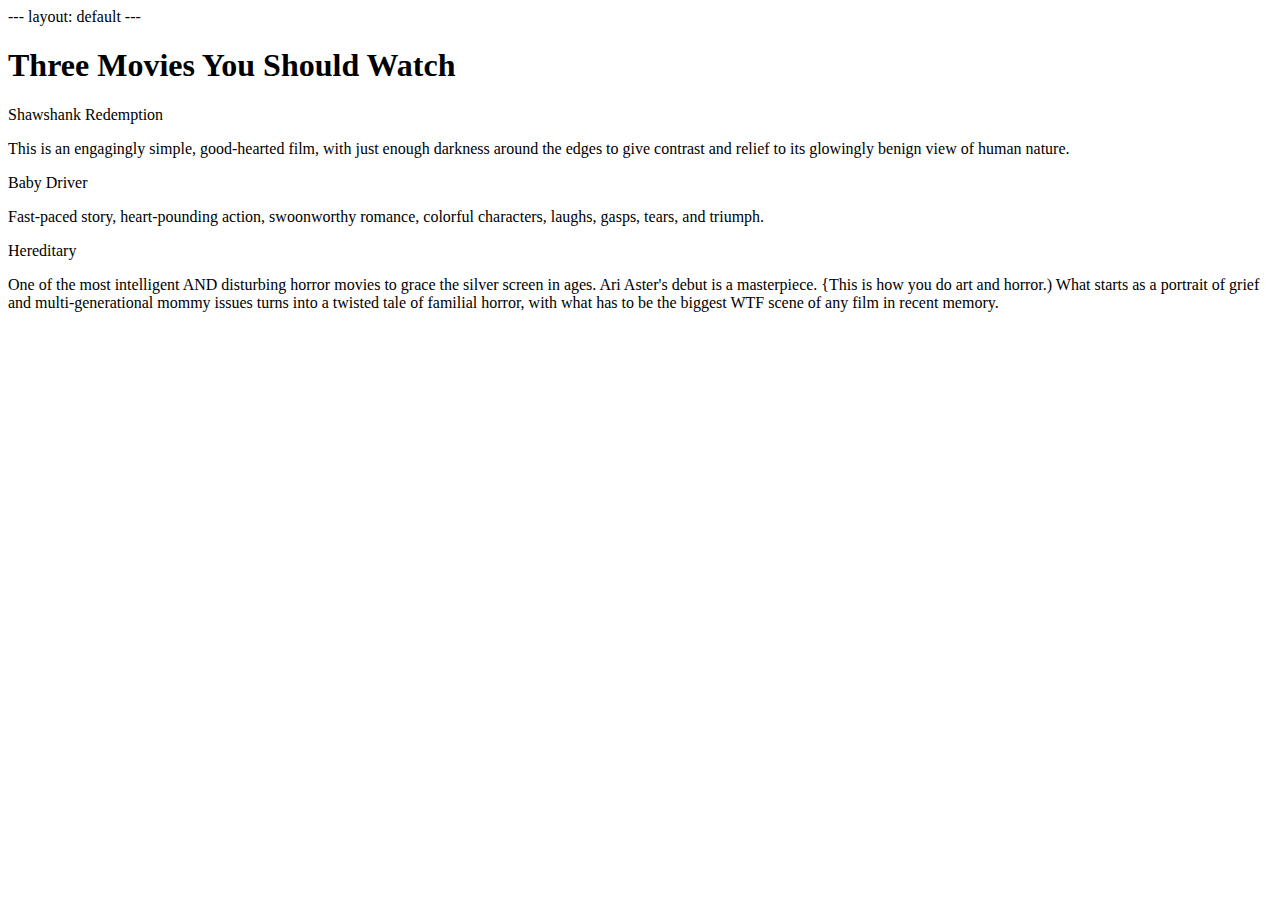
<file: Index.html>
<!DOCTYPE html>
<html>
  <head>
    <meta charset="utf-8" />
    <meta name="viewport" content="width=device-width, initial-scale=1" />
    <title>Module 2 Coding Assignment</title>
    <link rel="stylesheet" type="text/css" href="style.css" />
    <style type="text/css"></style>
  </head>
  ---
layout: default
---
  <body>
    <h1>Three Movies You Should Watch</h1>

    <div class="container">
      
      <div class="row">
      
        <div class="sm-3 md-2 lg-1">
       
          <div class="m1">
            <section class="movie1">Shawshank Redemption</section>
            <p class="p1">
            
            This is an engagingly simple, good-hearted film, with just enough darkness around the edges to give contrast and relief to its glowingly benign view of human nature.
            </p>
          </div>
        </div>
       
        <div class="sm-3 md-2 lg-1">
          
          <div class="m2">
            <section class="movie2">Baby Driver</section>
            <p class="p2">
           Fast-paced story, heart-pounding action, swoonworthy romance, colorful characters, laughs, gasps, tears, and triumph.
            </p>
           
          </div>
        </div>
       
        <div class="sm-3 md-3 lg-1">
          
          <div class="m3">
            <section class="movie3">Hereditary</section>
            <p class="p3">
              One of the most intelligent AND disturbing horror movies to grace the silver screen in ages. Ari Aster's debut is a masterpiece. {This is how you do art and horror.) What starts as a portrait of grief and multi-generational mommy issues turns into a twisted tale of familial horror, with what has to be the biggest WTF scene of any film in recent memory.
            </p>
          </div>
        </div>
      </div>

     
    </div>
  </body>
</html>
</file>
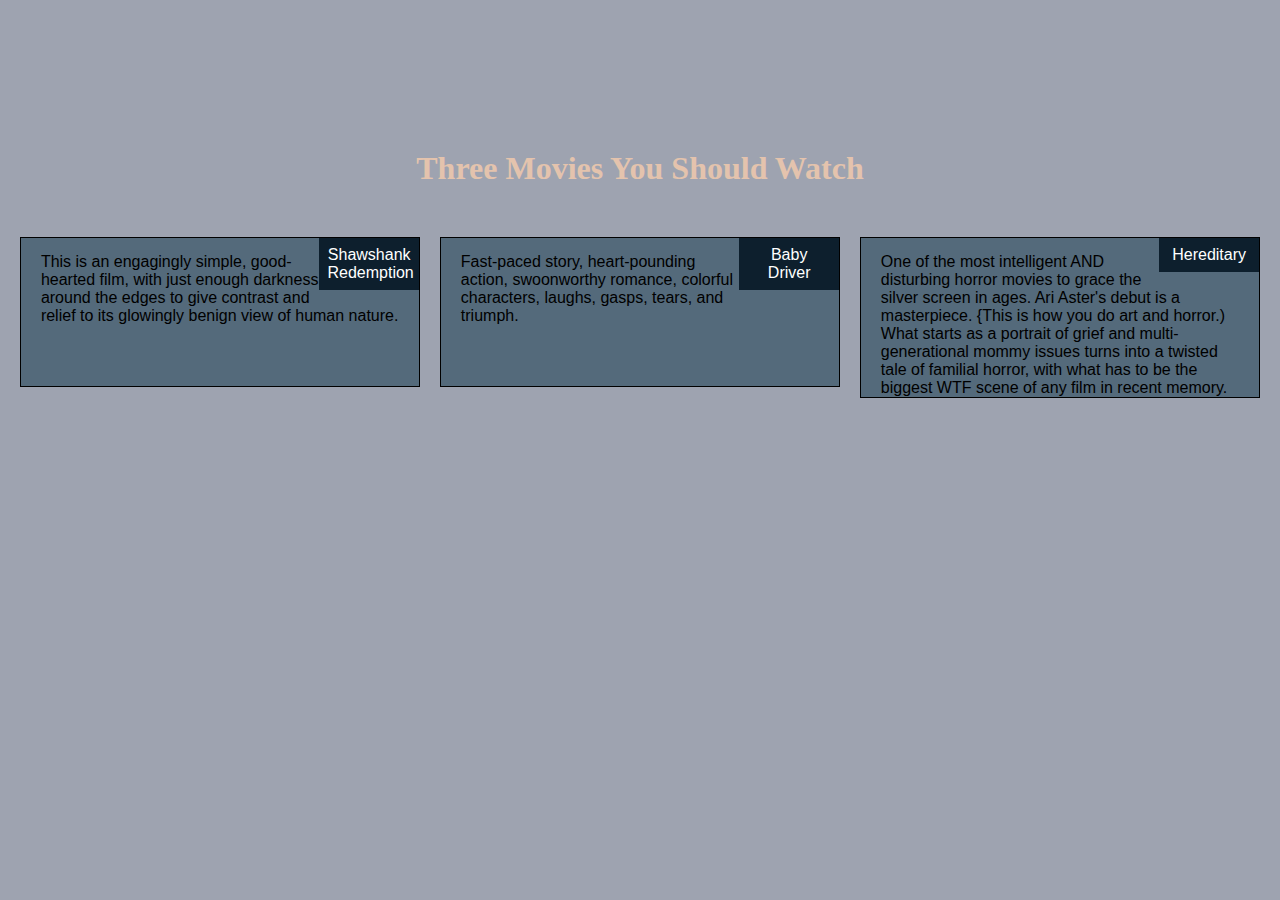
<file: module-2/Index.html>
<!DOCTYPE html>
<html>
  <head>
    <meta charset="utf-8" />
    <meta name="viewport" content="width=device-width, initial-scale=1" />
    <title>Module 2 Coding Assignment</title>
    <link rel="stylesheet" type="text/css" href="style.css" />
    <style type="text/css"></style>
  </head>
  <body>
    <h1>Three Movies You Should Watch</h1>

    <div class="container">
      
      <div class="row">
      
        <div class="sm-3 md-2 lg-1">
       
          <div class="m1">
            <section class="movie1">Shawshank Redemption</section>
            <p class="p1">
            
            This is an engagingly simple, good-hearted film, with just enough darkness around the edges to give contrast and relief to its glowingly benign view of human nature.
            </p>
          </div>
        </div>
       
        <div class="sm-3 md-2 lg-1">
          
          <div class="m2">
            <section class="movie2">Baby Driver</section>
            <p class="p2">
           Fast-paced story, heart-pounding action, swoonworthy romance, colorful characters, laughs, gasps, tears, and triumph.
            </p>
           
          </div>
        </div>
       
        <div class="sm-3 md-3 lg-1">
          
          <div class="m3">
            <section class="movie3">Hereditary</section>
            <p class="p3">
              One of the most intelligent AND disturbing horror movies to grace the silver screen in ages. Ari Aster's debut is a masterpiece. {This is how you do art and horror.) What starts as a portrait of grief and multi-generational mommy issues turns into a twisted tale of familial horror, with what has to be the biggest WTF scene of any film in recent memory.
            </p>
          </div>
        </div>
      </div>

     
    </div>
  </body>
</html>
</file>
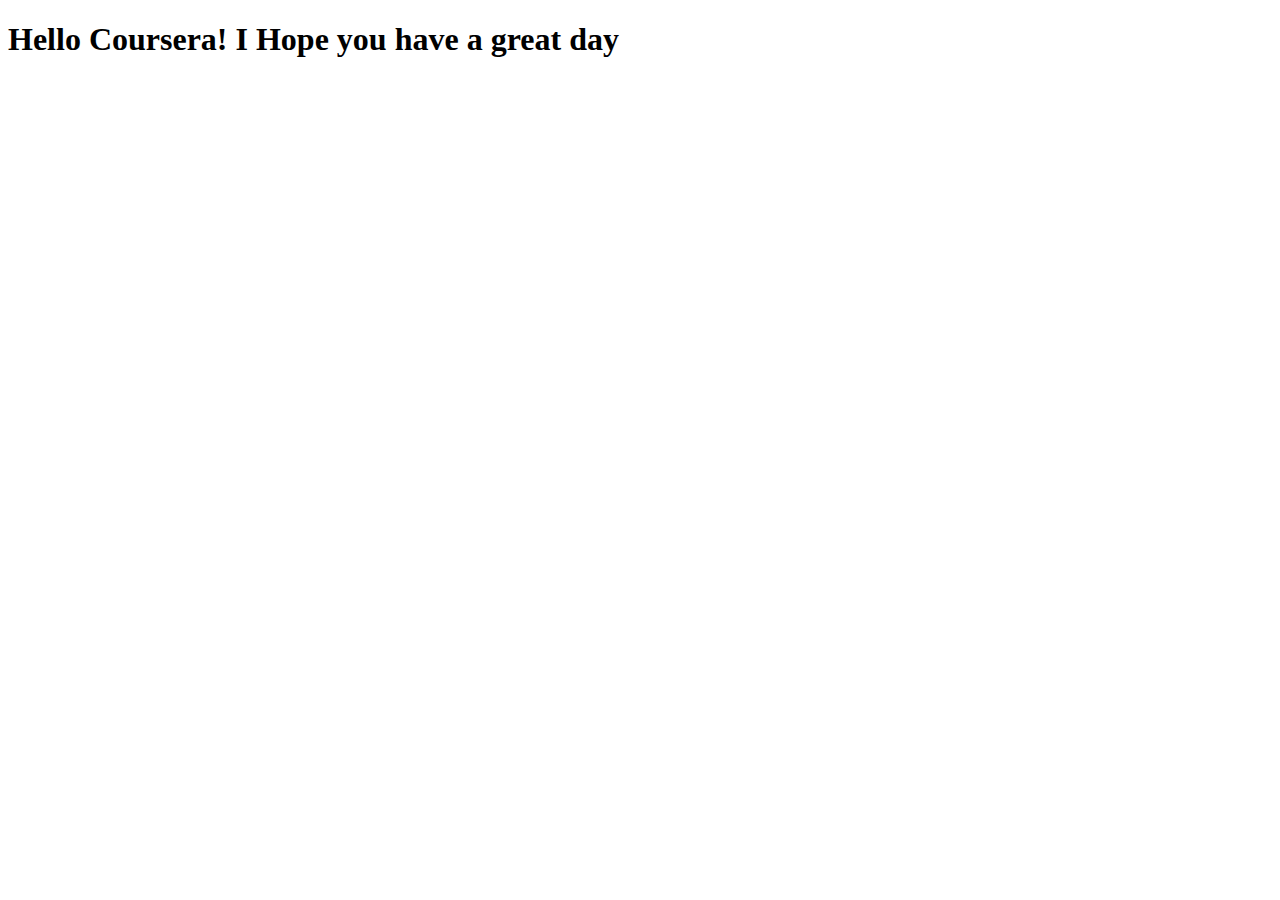
<file: site/index.html>
<!DOCTYPE html>
<html>
<head>
	<meta charset="utf-8">
	<meta name="viewport" content="width=device-width, initial-scale=1">
	<title>Hello Coursera!</title>
</head>
<body>
<h1>Hello Coursera! I Hope you have a great day</h1>
</body>
</html>
</file>
<file: style.css>
theme: jekyll-theme-cayman
</file>
<file: module-2/style.css>
* {
  box-sizing: border-box;
  margin: 0px;
  padding: 0px;
}

body {
  background-color: #9ea3b0;
}
.container {
  margin: 0 10px;
}
h1 {
  text-align: center;
  color: #e4c3ad;
  margin-top: 150px;
  margin-bottom: 40px;
}

.m1,
.m2,
.m3 {
  
  min-height: 150px;
  margin: 10px;
  font-family: Helvetica;
  background-color: #546a7b;
  border: 1px solid black;
}

section {
  background-color: #0d1f2d;
  color: #ffffff;
  width: 25%;
  float: right;
  padding: 8px;
  text-align: center;
}

p {
  position: relative;
  margin-right: auto;
  margin-left: auto;
  width: 90%;
  margin-top: 15px;
}



@media (min-width: 992px) {
  .lg-3,
  .lg-2,
  .lg-1 {
    float: left;
  
  }

  .lg-3 {
    /* width: 33.33%; */
    width: 100%;
  }
  .lg-2 {
    /* width: 33.33%; */
    width: 50%;
  }
  .lg-1 {
    width: 33.33%;
  }
}

@media (min-width: 768px) and (max-width: 991px) {
  .md-3,
  .md-2,
  .md-1 {
    float: left;
  
  }
  .md-3 {
    width: 100%;
  }
  .md-2 {
    width: 50%;
  }
  .md-1 {
    width: 33.33%;
  }
}

@media (max-width: 768px) {
  .sm-1,
  .sm-2,
  .sm-3 {
    float: left;
   
  }
  .sm-1 {
    width: 33.33%;
  }
  .sm-2 {
    width: 50%;
  }
  .sm-3 {
    width: 100%;
  }
}
</file>
